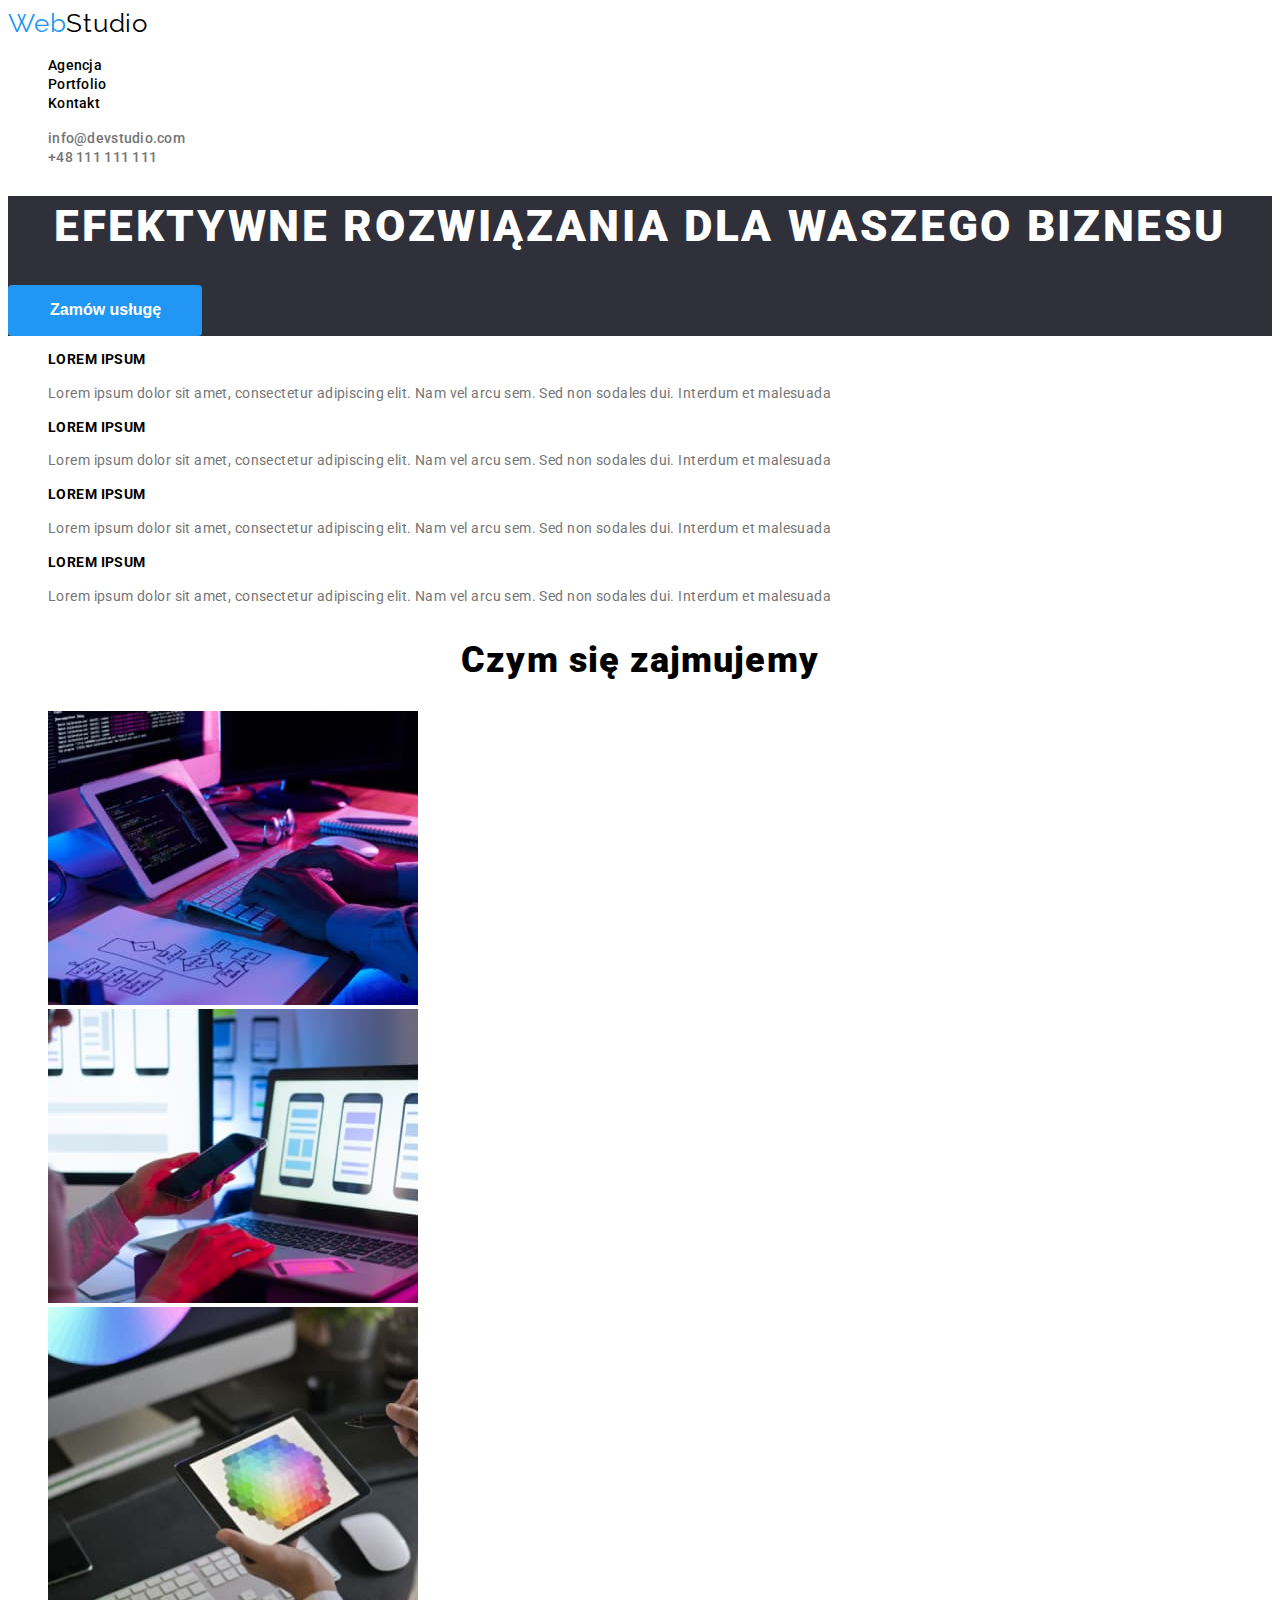
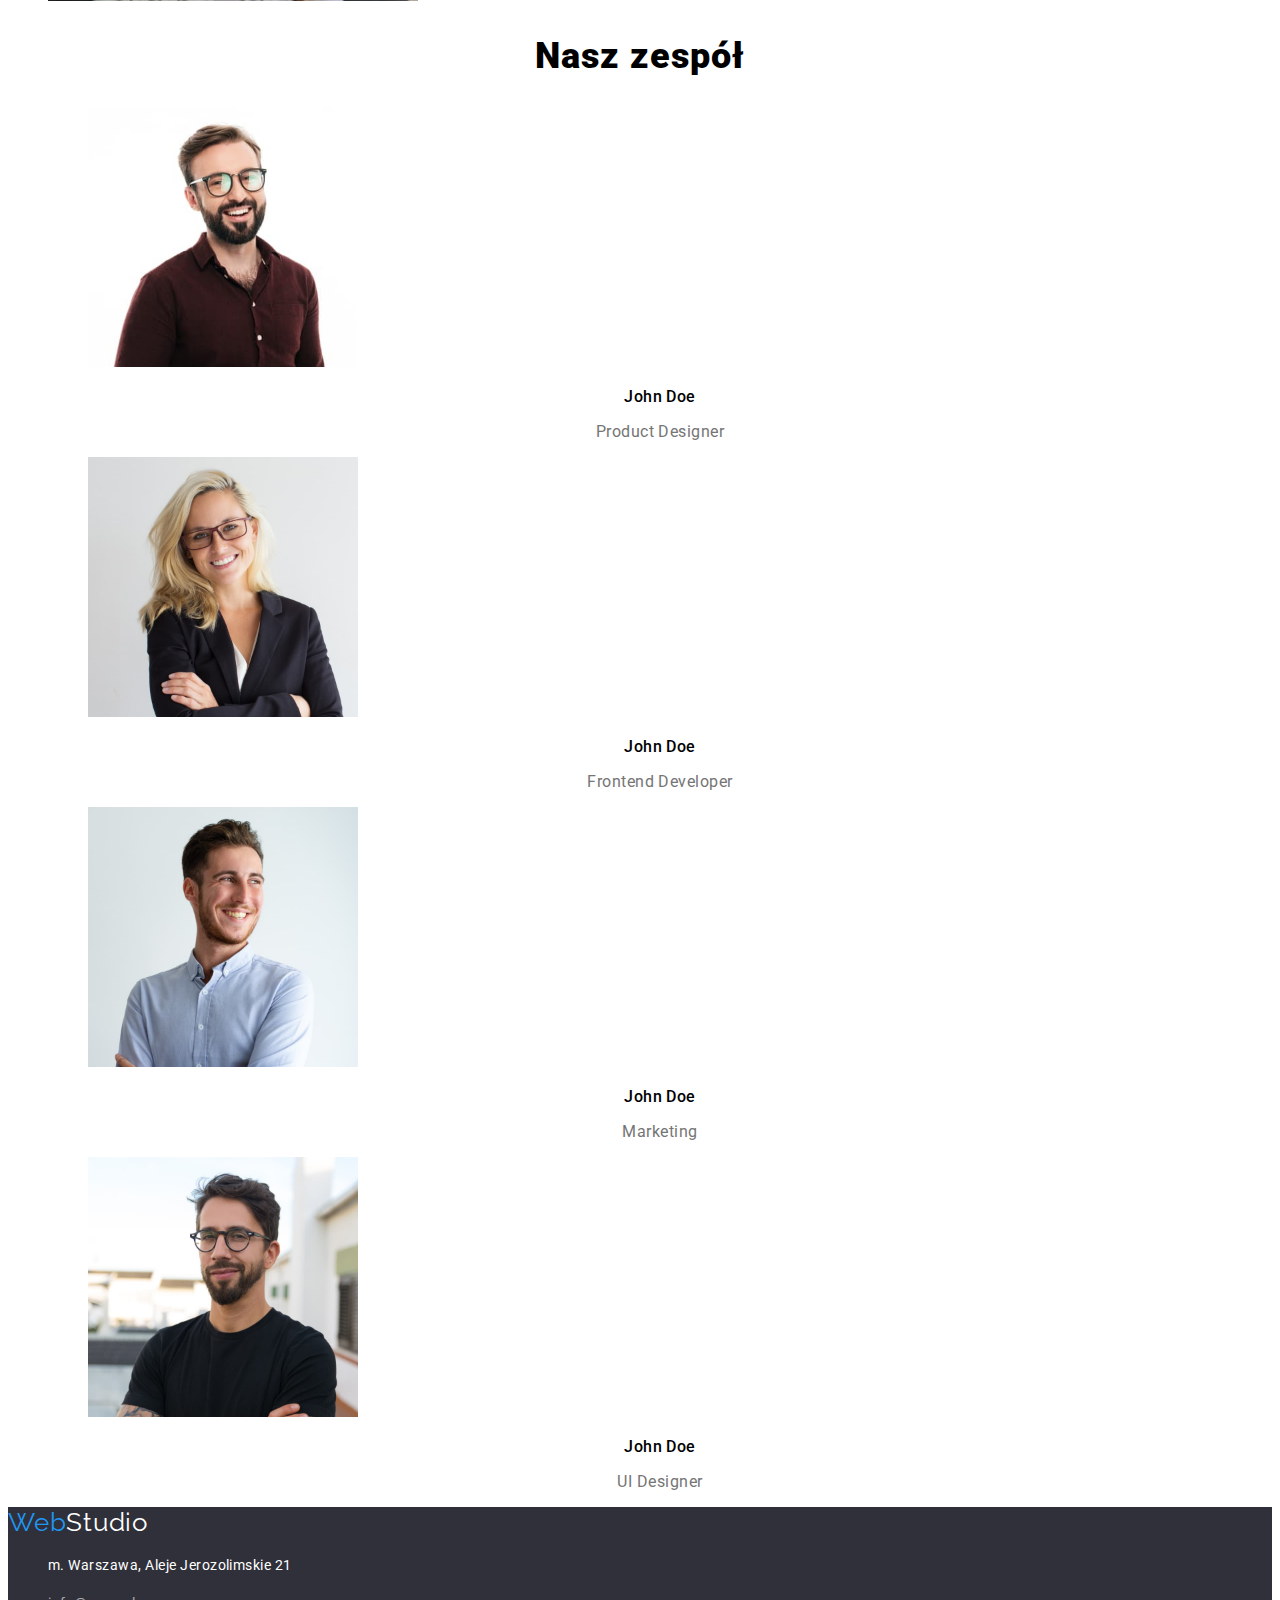
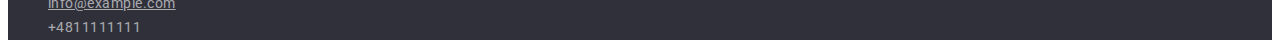
<file: index.html>
<!DOCTYPE html>
<html lang="pl">
    <head>
        <meta charset="UTF-8" />
        <meta http-equiv="X-UA-Compatible" content="IE=edge" />
        <meta name="viewport" content="width=device-width, initial-scale=1.0" />
        <title>WebStudio</title>
        <link rel="preconnect" href="https://fonts.googleapis.com" />
        <link rel="preconnect" href="https://fonts.gstatic.com" crossorigin />
        <link
            href="https://fonts.googleapis.com/css2?family=Raleway:wght@700&family=Roboto:wght@400;500;700;900&display=swap"
            rel="stylesheet"
        />

        <link rel="stylesheet" href="./css/styles.css" />
    </head>
    <body>
        <header class="header">
            <a
                class="menu-link"
                href="https://github.com/Konrad0987/goit-markup-hw-01/"
                ><span class="web">Web</span>Studio</a
            >
            <nav>
                <ul class="list">
                    <li>
                        <a class="navigation-link" href="index.html">Agencja</a>
                    </li>
                    <li>
                        <a class="navigation-link" href="portfolio.html"
                            >Portfolio</a
                        >
                    </li>
                    <li>
                        <a class="navigation-link" href="/kontakt">Kontakt</a>
                    </li>
                </ul>
            </nav>
            <ul class="list">
                <li>
                    <a class="contact-link" href="mailto:info@devstudio.com"
                        >info@devstudio.com</a
                    >
                </li>

                <li>
                    <a class="contact-link" href="tel:+48111111111"
                        >+48 111 111 111</a
                    >
                </li>
            </ul>
        </header>
        <main>
            <section class="motto">
                <h1 class="motto-text">
                    EFEKTYWNE ROZWIĄZANIA DLA WASZEGO BIZNESU
                </h1>
                <button class="button" type="button">Zamów usługę</button>
            </section>
            <div>
                <ul class="list">
                    <li>
                        <article>
                            <h3 class="our-strengths-name">LOREM IPSUM</h3>
                            <p class="our-strengths-text">
                                Lorem ipsum dolor sit amet, consectetur
                                adipiscing elit. Nam vel arcu sem. Sed non
                                sodales dui. Interdum et malesuada
                            </p>
                        </article>
                    </li>
                    <li>
                        <article>
                            <h3 class="our-strengths-name">LOREM IPSUM</h3>
                            <p class="our-strengths-text">
                                Lorem ipsum dolor sit amet, consectetur
                                adipiscing elit. Nam vel arcu sem. Sed non
                                sodales dui. Interdum et malesuada
                            </p>
                        </article>
                    </li>
                    <li>
                        <article>
                            <h3 class="our-strengths-name">LOREM IPSUM</h3>
                            <p class="our-strengths-text">
                                Lorem ipsum dolor sit amet, consectetur
                                adipiscing elit. Nam vel arcu sem. Sed non
                                sodales dui. Interdum et malesuada
                            </p>
                        </article>
                    </li>
                    <li>
                        <article>
                            <h3 class="our-strengths-name">LOREM IPSUM</h3>
                            <p class="our-strengths-text">
                                Lorem ipsum dolor sit amet, consectetur
                                adipiscing elit. Nam vel arcu sem. Sed non
                                sodales dui. Interdum et malesuada
                            </p>
                        </article>
                    </li>
                </ul>
            </div>
            <section>
                <h2 class="our-job-team">Czym się zajmujemy</h2>
                <ul class="list">
                    <li>
                        <img
                            src="images/klawiatura.jpg"
                            alt="desk"
                            width="370"
                            height="294"
                        />
                    </li>
                    <li>
                        <img
                            src="images/laptop.jpg"
                            alt="mobiles"
                            width="370"
                            height="294"
                        />
                    </li>
                    <li>
                        <img
                            src="images/tablet.jpg"
                            alt="tablet"
                            width="370"
                            height="294"
                        />
                    </li>
                </ul>
            </section>
            <section>
                <h2 class="our-job-team">Nasz zespół</h2>
                <ul class="list">
                    <li>
                        <figure>
                            <img
                                src="images/product-designer.jpg"
                                alt="product-designer"
                                width="270"
                                height="260"
                            />
                            <figcaption>
                                <h3 class="our-name">John Doe</h3>
                                <p class="our-job">Product Designer</p>
                            </figcaption>
                        </figure>
                    </li>
                    <li>
                        <figure>
                            <img
                                src="images/frontend-developer.jpg"
                                alt="frontend-developer"
                                width="270"
                                height="260"
                            />
                            <figcaption>
                                <h3 class="our-name">John Doe</h3>
                                <p class="our-job">Frontend Developer</p>
                            </figcaption>
                        </figure>
                    </li>
                    <li>
                        <figure>
                            <img
                                src="images/marketing.jpg"
                                alt="marketing"
                                width="270"
                                height="260"
                            />
                            <figcaption>
                                <h3 class="our-name">John Doe</h3>
                                <p class="our-job">Marketing</p>
                            </figcaption>
                        </figure>
                    </li>
                    <li>
                        <figure>
                            <img
                                src="images/ui-designer.jpg"
                                alt="ui-designer"
                                width="270"
                                height="260"
                            />
                            <figcaption>
                                <h3 class="our-name">John Doe</h3>
                                <p class="our-job">UI Designer</p>
                            </figcaption>
                        </figure>
                    </li>
                </ul>
            </section>
        </main>
        <footer class="footer list">
            <a
                class="link-logo-bottom"
                href="https://github.com/Konrad0987/goit-markup-hw-01/"
            >
                <span class="web">Web</span>Studio</a
            >

            <address>
                <ul class="list">
                    <li>
                        <p class="footer-adres">
                            m. Warszawa, Aleje Jerozolimskie 21
                        </p>
                    </li>
                    <li>
                        <a
                            class="footer-contact underline"
                            href="mailto:info@devstudio.com"
                            >info@example.com</a
                        >
                    </li>
                    <li>
                        <a class="footer-contact" href="tel:+48111111111"
                            >+4811111111</a
                        >
                    </li>
                </ul>
            </address>
        </footer>
    </body>
</html>
</file>
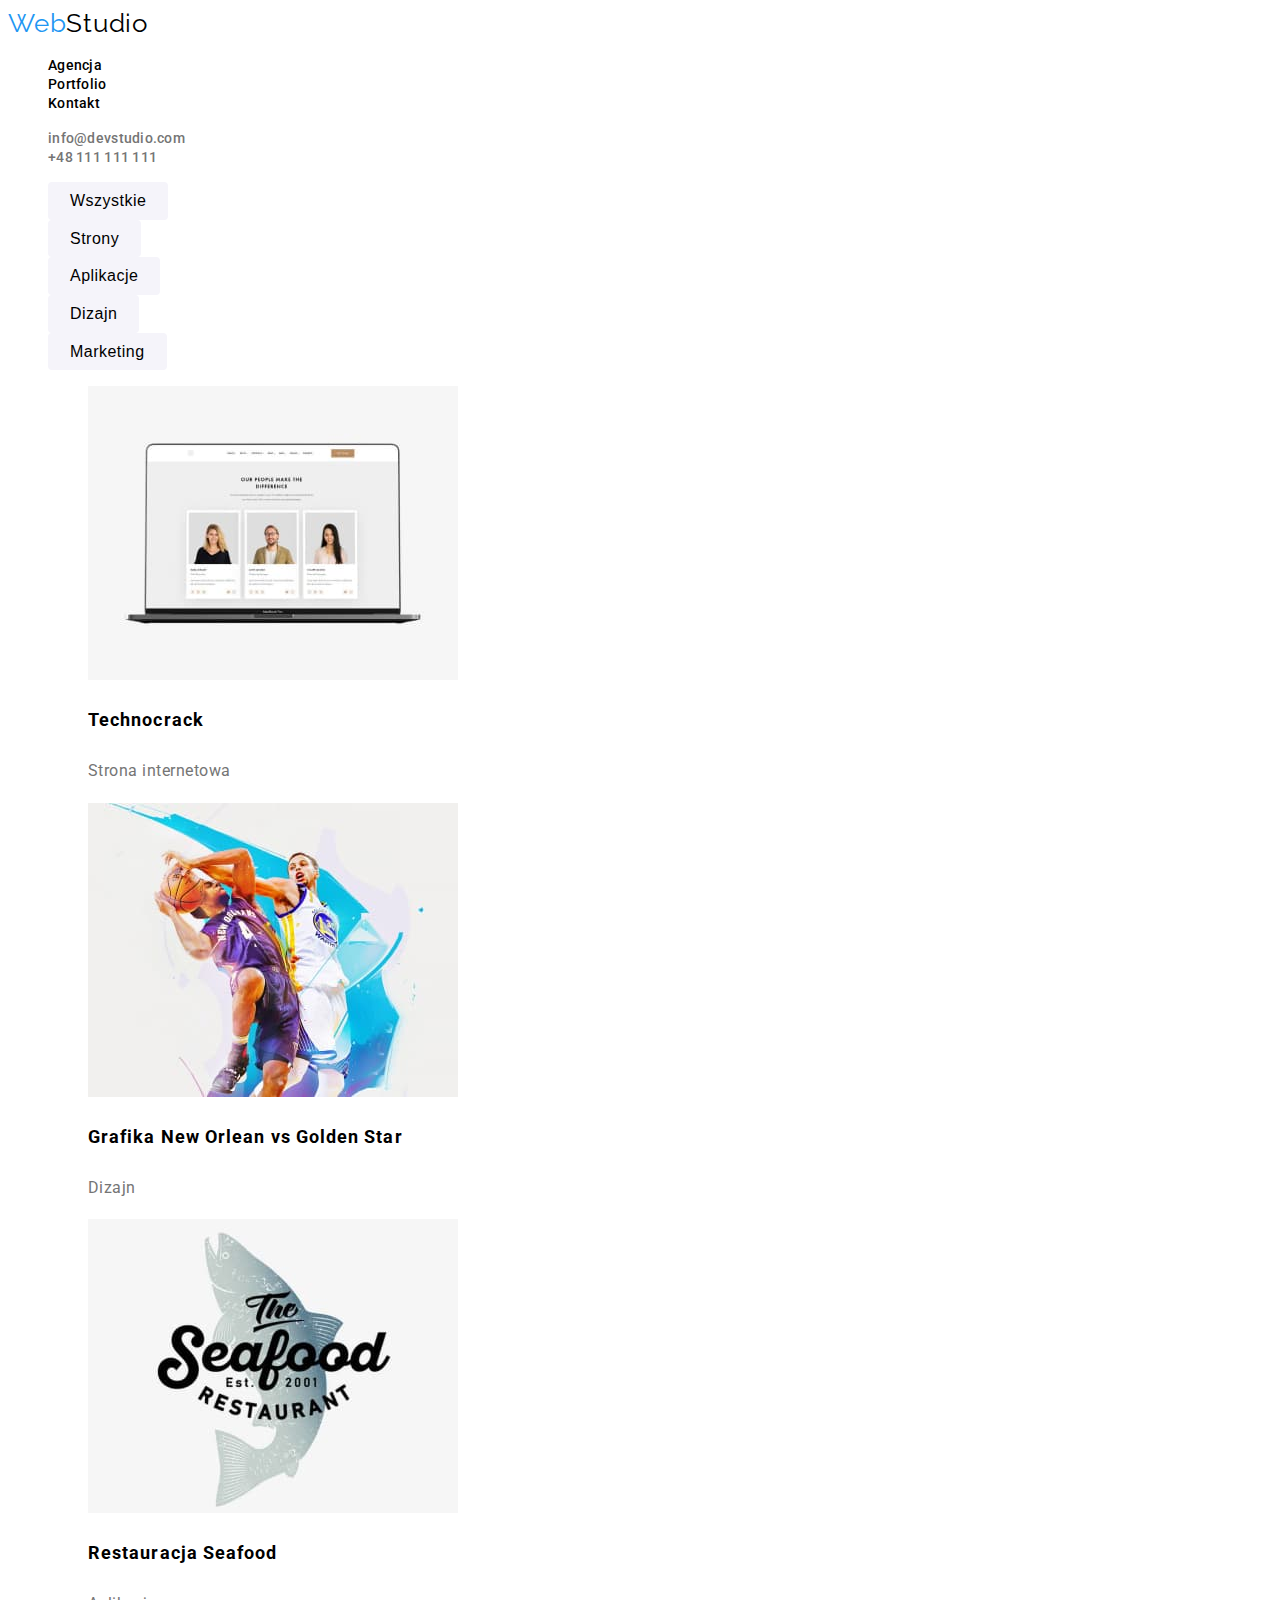
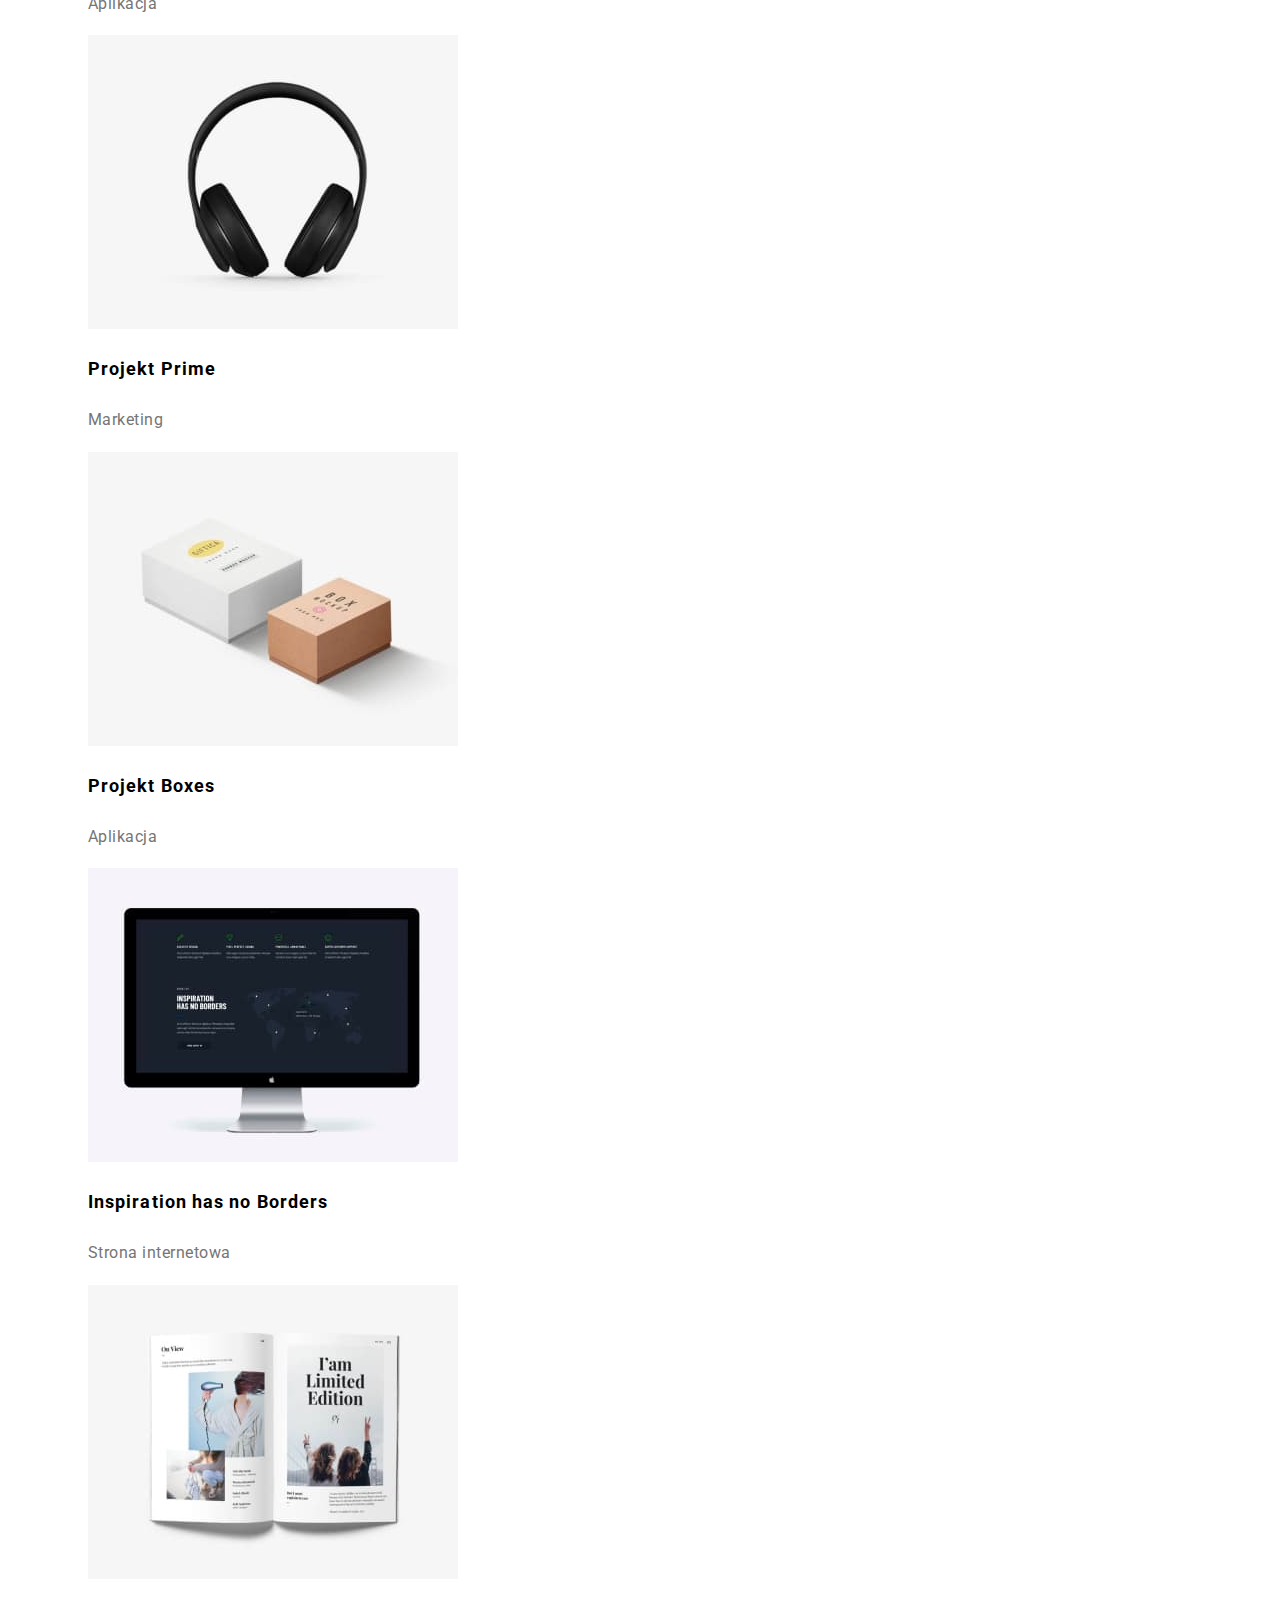
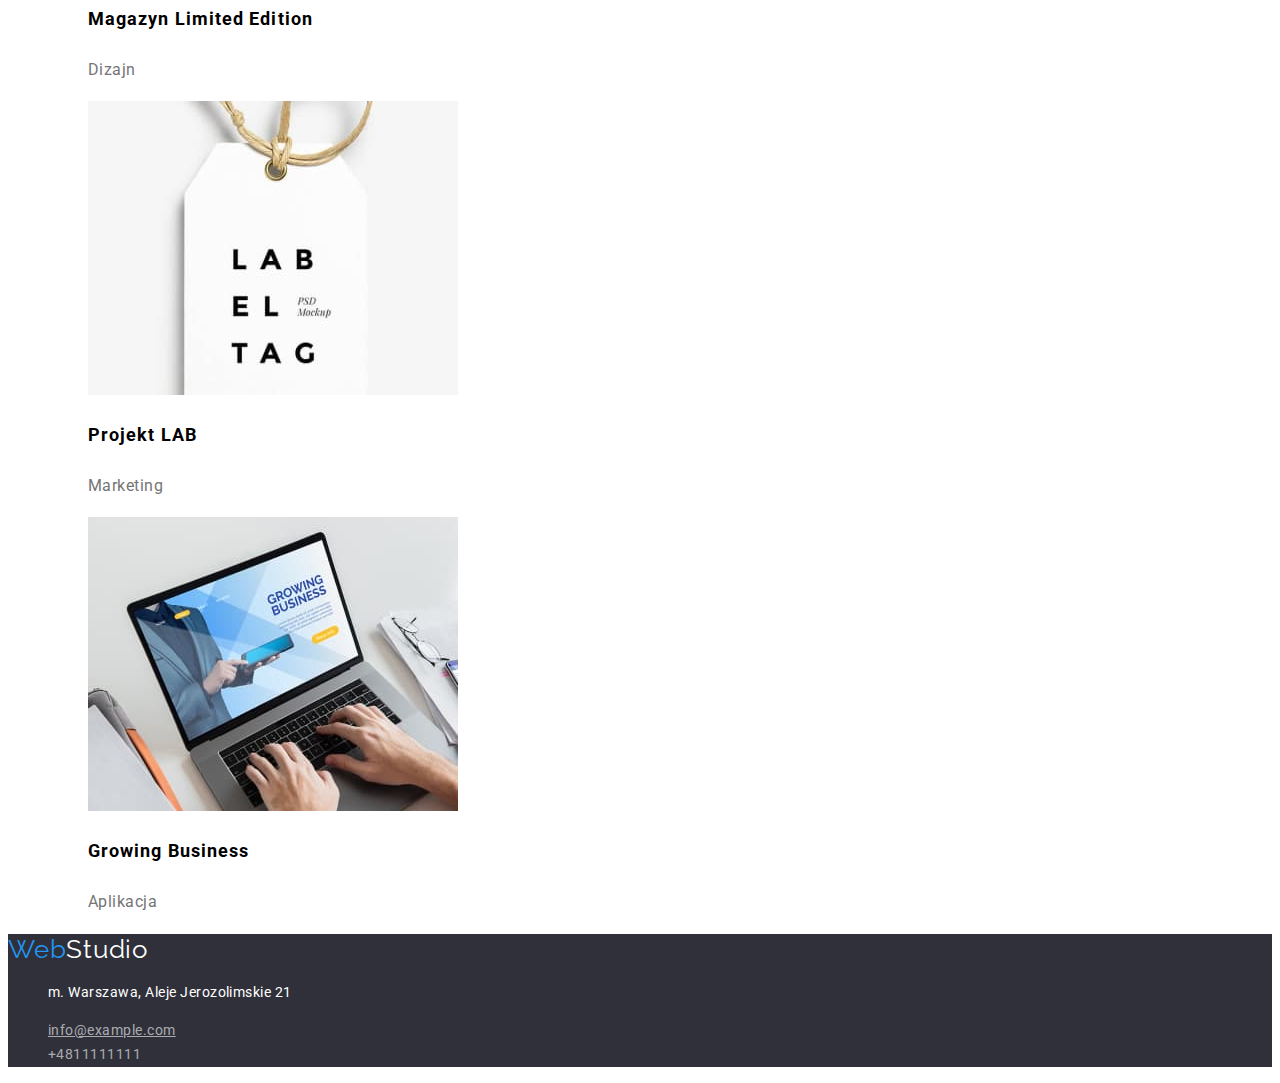
<file: portfolio.html>
<!DOCTYPE html>
<html lang="pl">
    <head>
        <meta charset="UTF-8" />
        <meta http-equiv="X-UA-Compatible" content="IE=edge" />
        <meta name="viewport" content="width=device-width, initial-scale=1.0" />
        <title>Portfolio</title>
        <link rel="preconnect" href="https://fonts.googleapis.com" />
        <link rel="preconnect" href="https://fonts.gstatic.com" crossorigin />
        <link
            href="https://fonts.googleapis.com/css2?family=Raleway:wght@700&family=Roboto:wght@400;500;700;900&display=swap"
            rel="stylesheet"
        />
        <link rel="stylesheet" href="./css/styles.css" />
    </head>
    <body>
        <header class="header">
            <a
                class="menu-link"
                href="https://github.com/Konrad0987/goit-markup-hw-01/"
                ><span class="web">Web</span>Studio</a
            >
            <nav>
                <ul class="list">
                    <li>
                        <a class="navigation-link" href="index.html">Agencja</a>
                    </li>
                    <li>
                        <a class="navigation-link" href="portfolio.html"
                            >Portfolio</a
                        >
                    </li>
                    <li>
                        <a class="navigation-link" href="/kontakt">Kontakt</a>
                    </li>
                </ul>
            </nav>
            <ul class="list">
                <li>
                    <a class="contact-link" href="mailto:info@devstudio.com"
                        >info@devstudio.com</a
                    >
                </li>

                <li>
                    <a class="contact-link" href="tel:+48111111111"
                        >+48 111 111 111</a
                    >
                </li>
            </ul>
        </header>
        <main>
            <ul class="filter">
                <li>
                    <button type="button" class="button-portfolio">
                        Wszystkie
                    </button>
                </li>
                <li>
                    <button type="button" class="button-portfolio">
                        Strony
                    </button>
                </li>
                <li>
                    <button type="button" class="button-portfolio">
                        Aplikacje
                    </button>
                </li>
                <li>
                    <button type="button" class="button-portfolio">
                        Dizajn
                    </button>
                </li>
                <li>
                    <button type="button" class="button-portfolio">
                        Marketing
                    </button>
                </li>
            </ul>
            <section>
                <ul class="list">
                    <li>
                        <figure>
                            <img
                                src="images/technocrack.jpg"
                                alt="strona internetowa technocrack"
                                width="370"
                                height="294"
                            />
                            <figcaption>
                                <h3 class="portfolio-item">Technocrack</h3>
                                <p class="portfolio-type">Strona internetowa</p>
                            </figcaption>
                        </figure>
                    </li>
                    <li>
                        <figure>
                            <img
                                src="images/grafika-new-orlean.jpg"
                                alt="projekt graficzny"
                                width="370"
                                height="294"
                            />
                            <figcaption>
                                <h3 class="portfolio-item">
                                    Grafika New Orlean vs Golden Star
                                </h3>
                                <p class="portfolio-type">Dizajn</p>
                            </figcaption>
                        </figure>
                    </li>
                    <li>
                        <figure>
                            <img
                                src="images/restauracja-seafood.jpg"
                                alt="aplikacja restauracji seafood"
                                width="370"
                                height="294"
                            />
                            <figcaption>
                                <h3 class="portfolio-item">
                                    Restauracja Seafood
                                </h3>
                                <p class="portfolio-type">Aplikacja</p>
                            </figcaption>
                        </figure>
                    </li>
                    <li>
                        <figure>
                            <img
                                src="images/projekt-prime.jpg"
                                alt="marketing projektu prime"
                                width="370"
                                height="294"
                            />
                            <figcaption>
                                <h3 class="portfolio-item">Projekt Prime</h3>
                                <p class="portfolio-type">Marketing</p>
                            </figcaption>
                        </figure>
                    </li>
                    <li>
                        <figure>
                            <img
                                src="images/projekt-boxes.jpg"
                                alt="aplikacja projektu boxes"
                                width="370"
                                height="294"
                            />
                            <figcaption>
                                <h3 class="portfolio-item">Projekt Boxes</h3>
                                <p class="portfolio-type">Aplikacja</p>
                            </figcaption>
                        </figure>
                    </li>
                    <li>
                        <figure>
                            <img
                                src="images/inspiration-borders.jpg"
                                alt="strona internetowa inspiration has no borders"
                                width="370"
                                height="294"
                            />
                            <figcaption>
                                <h3 class="portfolio-item">
                                    Inspiration has no Borders
                                </h3>
                                <p class="portfolio-type">Strona internetowa</p>
                            </figcaption>
                        </figure>
                    </li>
                    <li>
                        <figure>
                            <img
                                src="images/magazyn-lm.jpg"
                                alt="oprojekt graficzny magazynu limited edition"
                                width="370"
                                height="294"
                            />
                            <figcaption>
                                <h3 class="portfolio-item">
                                    Magazyn Limited Edition
                                </h3>
                                <p class="portfolio-type">Dizajn</p>
                            </figcaption>
                        </figure>
                    </li>
                    <li>
                        <figure>
                            <img
                                src="images/projekt-lab.jpg"
                                alt="marketing projektu lab"
                                width="370"
                                height="294"
                            />
                            <figcaption>
                                <h3 class="portfolio-item">Projekt LAB</h3>
                                <p class="portfolio-type">Marketing</p>
                            </figcaption>
                        </figure>
                    </li>
                    <li>
                        <figure>
                            <img
                                src="images/growing-business.jpg"
                                alt="aplikacja growing business"
                                width="370"
                                height="294"
                            />
                            <figcaption>
                                <h3 class="portfolio-item">Growing Business</h3>
                                <p class="portfolio-type">Aplikacja</p>
                            </figcaption>
                        </figure>
                    </li>
                </ul>
            </section>
        </main>
        <footer class="footer list">
            <a
                class="link-logo-bottom"
                href="https://github.com/Konrad0987/goit-markup-hw-01/"
            >
                <span class="web">Web</span>Studio</a
            >

            <address>
                <ul class="list">
                    <li>
                        <p class="footer-adres">
                            m. Warszawa, Aleje Jerozolimskie 21
                        </p>
                    </li>
                    <li>
                        <a
                            class="footer-contact underline"
                            href="mailto:info@devstudio.com"
                            >info@example.com</a
                        >
                    </li>
                    <li>
                        <a class="footer-contact" href="tel:+48111111111"
                            >+4811111111</a
                        >
                    </li>
                </ul>
            </address>
        </footer>
    </body>
</html>
</file>
<file: css/styles.css>
:root {
    --brand-color-first: #2196f3;
    --brand-color-second: #000;
    --brand-color-third: #757575;
    --brand-color-fourth: #fff;
    --brand-color-fifth: #2f303a;
    --brand-color-sixth: #f5f4fa;
}

body {
    font-family: "Roboto", sans-serif;
    color: var(--brand-color-second);
}
.header {
    background-color: var(--brand-color-fourth);
    text-decoration: none;
    color: --brand-color-black;
}

.menu-link {
    color: #000;
    font-family: Raleway;
    font-size: 26px;
    line-height: 1.2;
    text-decoration: none;
    letter-spacing: 0.03em;
}
.web {
    color: var(--brand-color-first);
    font-family: Raleway;

    font-size: 26px;
    line-height: 1.2;

    letter-spacing: 0.03em;
}
.list {
    list-style-type: none;
}

.navigation-link {
    color: var(--brand-color-second);
    font-weight: 500;
    font-size: 14px;
    line-height: 1.15;
    text-decoration: none;
    letter-spacing: 0.02em;
}
.navigation-link:hover,
.navigation-link:focus {
    color: var(--brand-color-first);
}
.contact-link {
    color: var(--brand-color-third);
    font-weight: 500;
    font-size: 14px;
    line-height: 1.1;
    text-decoration: none;
    letter-spacing: 0.02em;
}
.contact-link:hover,
.contact-link:focus {
    color: var(--brand-color-first);
}
.motto {
    background-color: var(--brand-color-fifth);
}
.motto-text {
    color: var(--brand-color-fourth);
    font-weight: 900;
    font-size: 44px;
    line-height: 1.37;
    letter-spacing: 0.06em;
    text-align: center;
}

.button {
    color: var(--brand-color-fourth);
    background-color: var(--brand-color-first);
    font-weight: 700;
    font-size: 16px;
    cursor: pointer;
    line-height: 1.9;
    padding: 10px 41px 10px 42px;
    border: none;
    border-radius: 4px;
}
.button:hover,
.button:focus {
    background-color: var(--brand-color-third);
}
.contact-address {
    color: var(--brand-color-fourth);
    font-style: normal;
    font-size: 14px;
    line-height: 1.71;
    letter-spacing: 0.03em;
}
.contact-link-button {
    /* color: rgba(255, 255, 255, 0.6); */
    color: var(--brand-color-fourth);
    font-size: 14px;
    line-height: 1.71;
    text-decoration: none;
    letter-spacing: 0.03em;
}
.contact-link-button:hover,
.contact-link-button:focus {
    color: var(--brand-color-first);
}

.filter {
    list-style-type: none;
}
.filter-name {
    color: var(--brand-color-second);
    background-color: var(--brand-color-third);
    cursor: pointer;
    font-size: 16px;
    font-weight: 500;
    line-height: 1.6;
    text-align: center;
    letter-spacing: 0.03em;
}
.filter-name:hover,
.filter-name:focus {
    color: var(--brand-color-fourth);
    background-color: var(--brand-color-first);
}
.list {
    list-style-type: none;
    text-decoration: none;
}
.our-strengths-name {
    color: var(--brand-color-second);
    font-weight: 700;
    font-size: 14px;
    line-height: 1.14;
    letter-spacing: 0.03em;
}
.our-strengths-text {
    color: var(--brand-color-third);
    font-size: 14px;
    line-height: 1.7;
    letter-spacing: 0.03em;
}
.our-job-team {
    color: var(--brand-color-second);
    font-weight: 900;
    font-size: 36px;
    line-height: 1.17;
    letter-spacing: 0.03em;
    text-align: center;
}
.our-name {
    color: var(--brand-color-second);
    font-weight: 500;
    font-size: 16px;
    line-height: 1.19;
    text-align: center;
    letter-spacing: 0.03em;
}
.our-job {
    color: var(--brand-color-third);
    font-size: 16px;
    line-height: 1.19;
    text-align: center;
    letter-spacing: 0.03em;
}
.footer {
    background-color: var(--brand-color-fifth);
    letter-spacing: 0.03em;
}
.link-logo-bottom {
    color: var(--brand-color-fourth);
    font-family: Raleway;
    font-size: 26px;
    line-height: 1.2;
    text-decoration: none;
    letter-spacing: 0.03em;
}

.footer-adres {
    color: var(--brand-color-fourth);
    font-style: normal;
    font-size: 14px;
    line-height: 1.71;
}
.footer-contact {
    color: rgba(255, 255, 255, 0.6);
    font-style: normal;
    font-size: 14px;
    line-height: 1.71;
    text-decoration: none;
}
.footer-contact:hover,
.footer-contact:focus {
    color: var(--brand-color-first);
}

.button-portfolio {
    color: var(--brand-color-second);
    background-color: var(--brand-color-sixth);
    cursor: pointer;
    font-size: 16px;
    font-weight: 500;
    line-height: 1.6;
    text-align: center;
    letter-spacing: 0.03em;
    border: none;
    border-radius: 4px;
    padding: 6px 22px;
}
.button-portfolio:focus,
.button-portfolio:hover {
    background-color: var(--brand-color-first);
    color: var(--brand-color-fourth);
}
.portfolio-item {
    color: var(--brand-color-second);
    font-weight: 700;
    font-size: 18px;
    line-height: 2;
    letter-spacing: 0.06em;
}
.portfolio-type {
    color: var(--brand-color-third);

    font-size: 16px;
    line-height: 1.9;
    letter-spacing: 0.03em;
}
.underline {
    text-decoration: underline;
}
</file>
